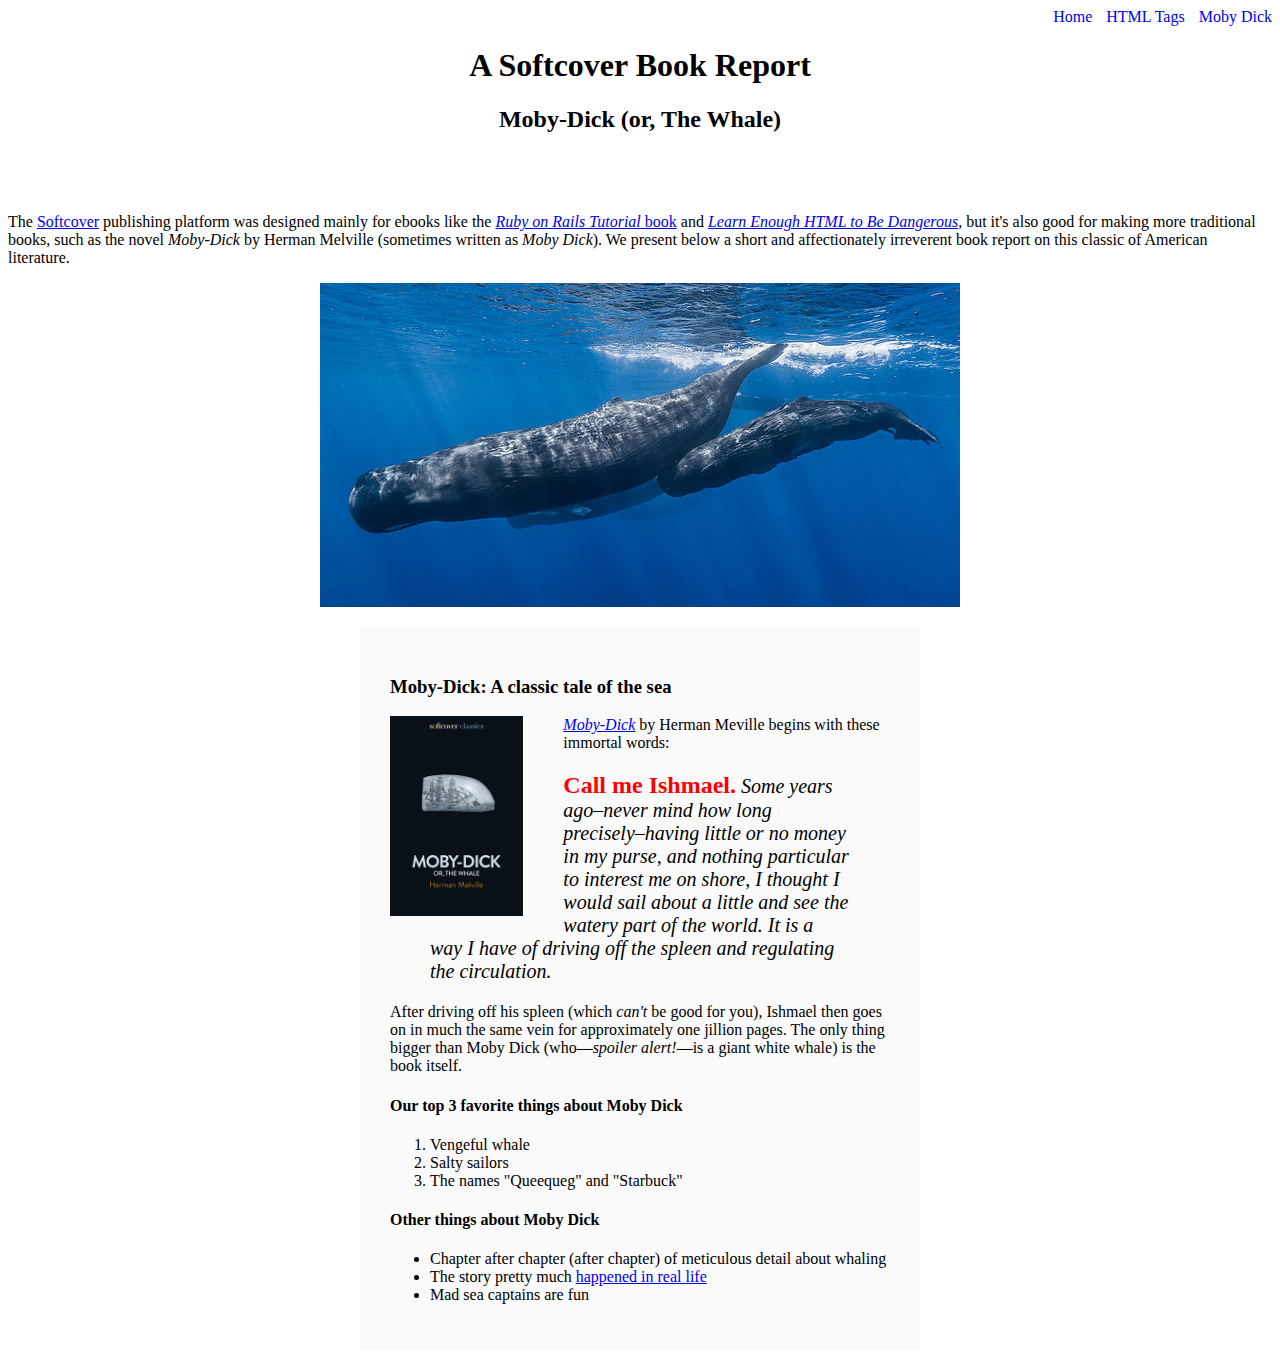
<file: moby_dick.html>
<!DOCTYPE html>
<html lang="en">
<head>
  <meta charset="UTF-8">
  <meta name="viewport" content="width=device-width, initial-scale=1.0">
  <link rel="stylesheet" href="css/main.css">
  <title>Moby Dick</title>
</head>
<body>

  <div id="main-nav" class="nav-menu">
    <a href="index.html" class="nav-item">Home</a>
    <a href="tags.html" class="nav-item">HTML Tags</a>
    <a href="moby_dick.html" class="nav-item">Moby Dick</a>
  </div>

  <header style="text-align: center; margin: 0 0 80px;">
    <h1>A Softcover Book Report</h1>
    <h2>Moby-Dick (or, The Whale)</h2>
  </header>

  <div>
    <p>
      The <a href="https://www.softcover.io/">Softcover</a> publishing platform was designed mainly for ebooks like the <a href="https://railstutorial.org/book"><em>Ruby on Rails Tutorial</em> book</a> and <a href="https://learnenough.com/html"><em>Learn Enough HTML to Be Dangerous</em></a>, but it's also good for making more traditional books, such as the novel <em>Moby-Dick</em> by Herman Melville (sometimes written as <em>Moby Dick</em>). We present below a short and affectionately irreverent book report on this classic of American literature.
    </p>
  </div>

  <a href="https://commons.wikimedia.org/wiki/File:Sperm_whale_pod.jpg" target="_blank" rel="noopener">
    <img src="images/sperm_whales.jpg" style="display: block; margin: 0 auto;">
  </a>

  <div style="width: 500px; margin: 20px auto; padding: 30px;
  background-color: #fafafa;">

    <h3>Moby-Dick: A classic tale of the sea</h3>

    <a href="https://www.softcover.io/read/6070fb03/moby-dick"
        target="_blank" rel="noopener">
      <img src="images/moby_dick.png" alt="Moby Dick" height="200px" style="float: left; margin: 0 40px 0 0;">
    </a>

    <p>
      <a href="https://www.softcover.io/read/6070fb03/moby-dick"
        target="_blank" rel="noopener">
        <em>Moby-Dick</em></a>
      by Herman Meville begins with these immortal words:
    </p>

    <blockquote style="font-style: italic; font-size: 20px;">
      <p>
        <span style="font-style: normal; font-size: 24px; font-weight: bold;
        color: #ff0000;">Call me Ishmael.</span> Some years ago–never mind how long precisely–having little or no money in my purse, and nothing particular to interest me on shore, I thought I would sail about a little and see the watery part of the world. It is a way I have of driving off the spleen and regulating the circulation.
      </p>
    </blockquote>

    <p>
      After driving off his spleen (which <em>can't</em> be good for you), Ishmael then goes on in much the same vein for approximately one jillion pages. The only thing bigger than Moby Dick (who—<em>spoiler alert!</em>—is a giant white whale) is the book itself.
    </p>

    <h4>Our top 3 favorite things about Moby Dick</h4>

    <ol>
      <li>Vengeful whale</li>
      <li>Salty sailors</li>
      <li>The names "Queequeg" and "Starbuck"</li>
    </ol>

    <h4>Other things about Moby Dick</h4>

    <ul>
      <li>
        Chapter after chapter (after chapter) of meticulous detail about whaling
      </li>
      <li>
        The story pretty much
        <a href="https://en.wikipedia.org/wiki/Essex_(whaleship)"
          target="_blank" rel="noopener">happened in real life</a>
      </li>
      <li>Mad sea captains are fun</li>
    </ul>

  </div>
</body>
</html>
</file>
<file: css/main.css>
#main-nav {

}
.nav-menu {
  text-align: right;
}
.nav-item {
  margin: 0 0 0 10px;
}
.nav-item:first-child {
  margin: 0;
}
.nav-item,
.image-link {
  text-decoration: none;
}
</file>
